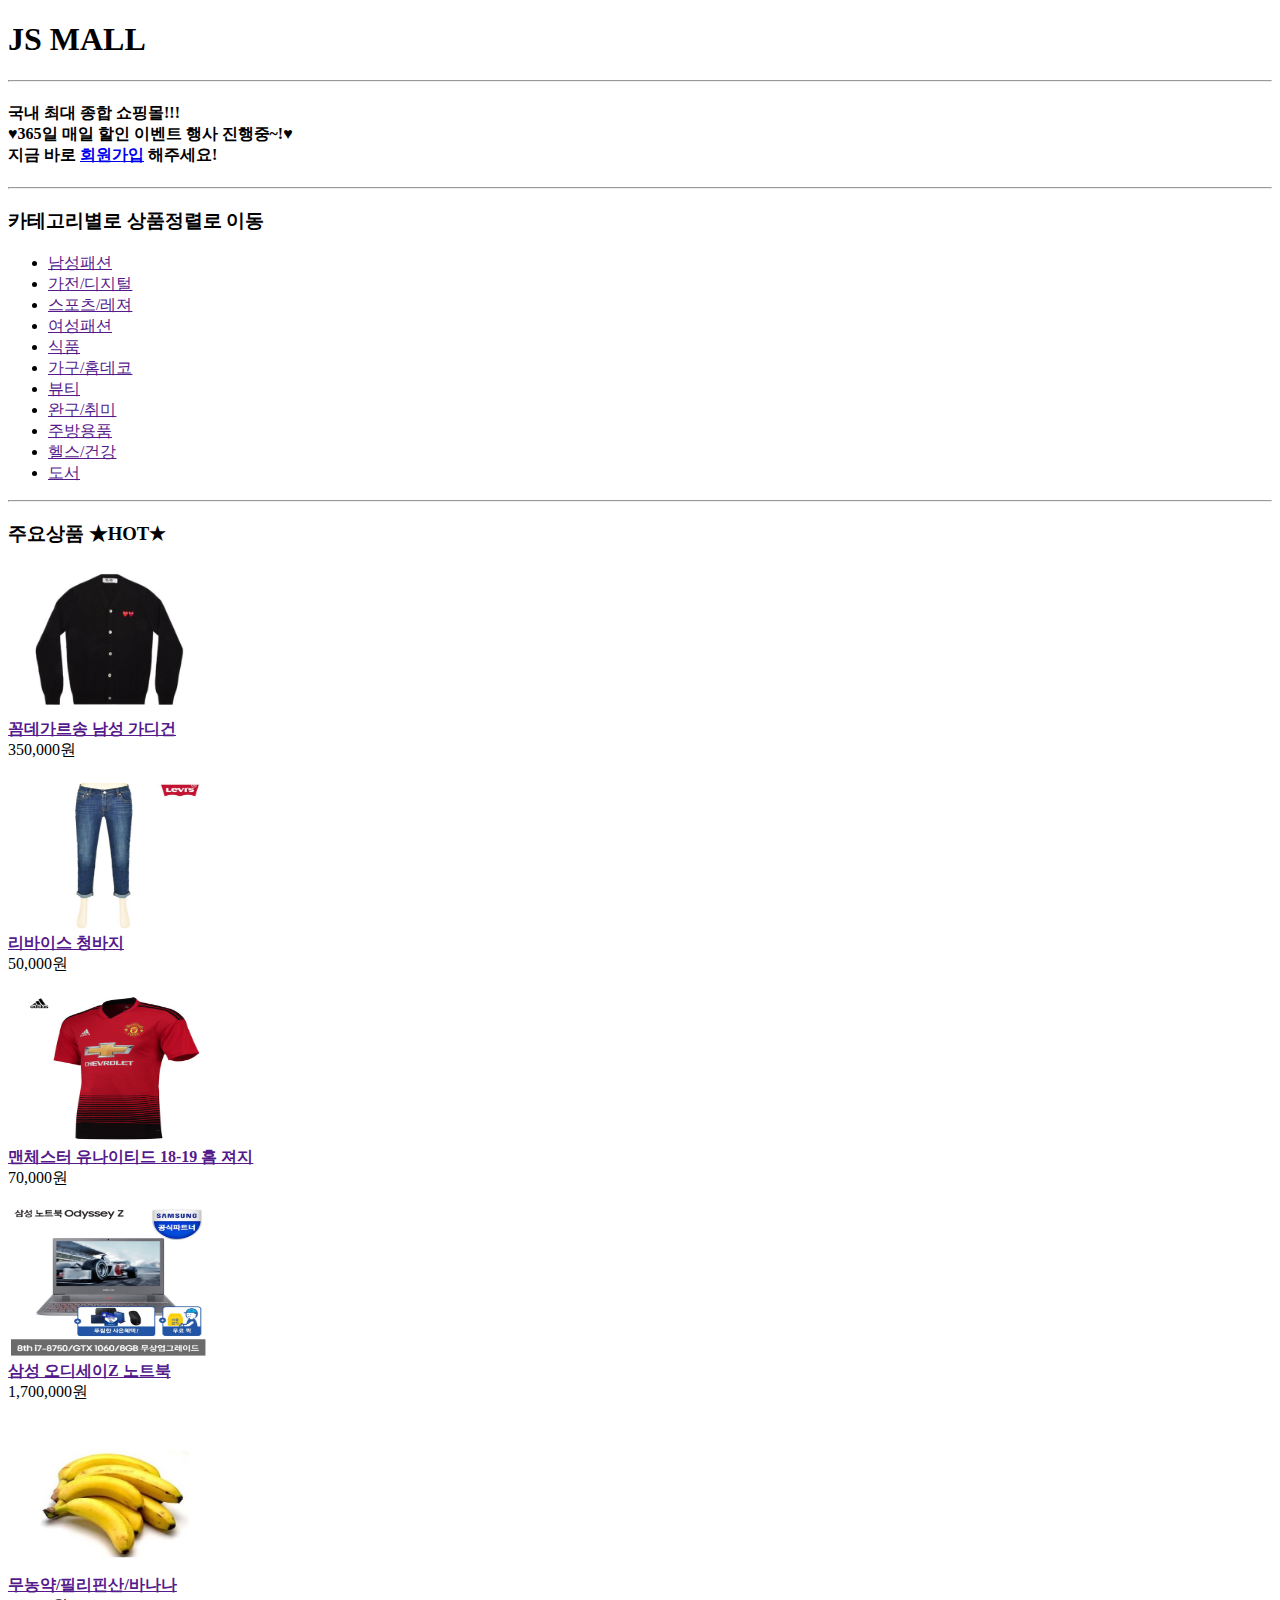
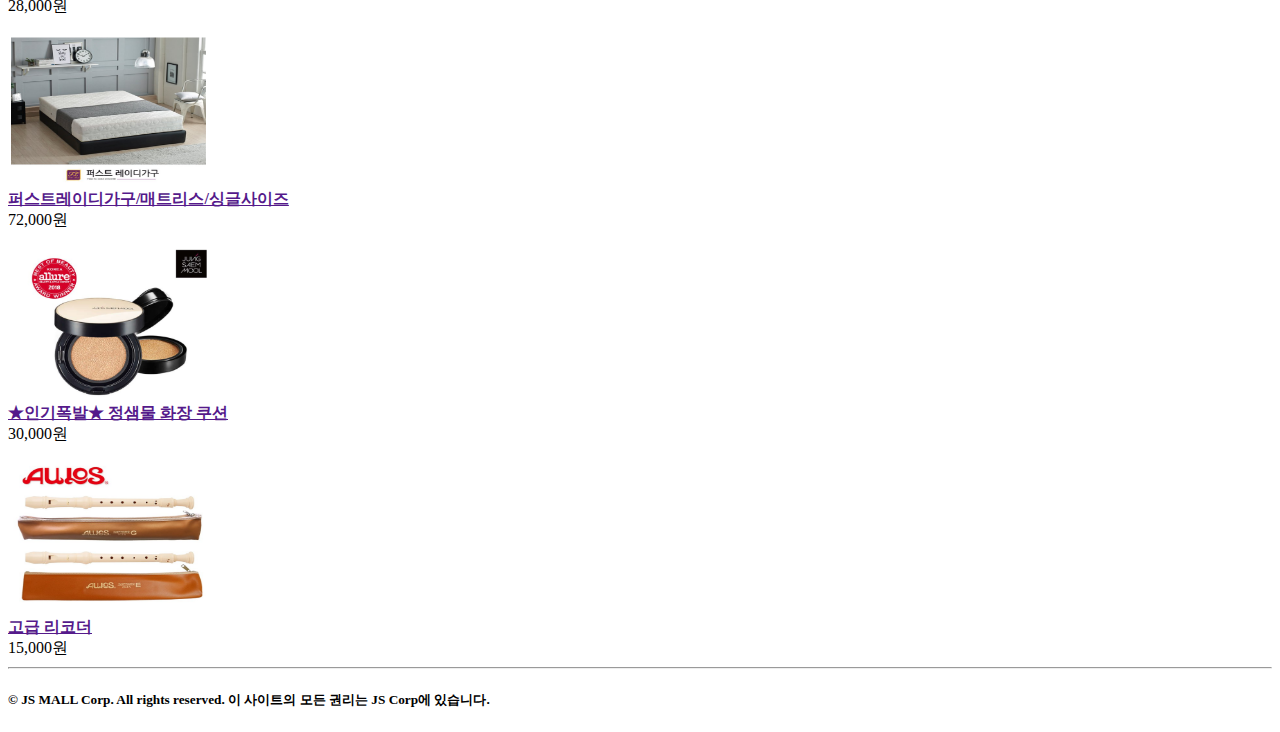
<file: Internet Programming/lab1/index.html>
<!DOCTYPE html>
<html>
    <head>
        <meta charset="utf-8">
        <title>JS MALL에 오신것을 환영합니다!</title>
    </head>
    <body>
        <header>
            <h1>JS MALL</h1><hr>
            <h4>국내 최대 종합 쇼핑몰!!!<br>
                &hearts;365일 매일 할인 이벤트 행사 진행중~!&hearts;<br>
                지금 바로 <a href="join.html">회원가입</a> 해주세요!</h4>
        </header><hr>
        <section id="categories">
            <nav>
                <h3>
                    카테고리별로 상품정렬로 이동
                </h3>
                <ul>
                    <li>
                        <a href>남성패션</a>
                    </li>
                    <li>
                        <a href>가전/디지털</a>
                    </li>
                    <li>
                        <a href>스포츠/레져</a>
                    </li>
                    <li>
                        <a href>여성패션</a>
                    </li>
                    <li>
                        <a href>식품</a>
                    </li>
                    <li>
                        <a href>가구/홈데코</a>
                    </li>
                    <li>
                        <a href>뷰티</a>
                    </li>
                    <li>
                        <a href>완구/취미</a>
                    </li>
                    <li>
                        <a href>주방용품</a>
                    </li>
                    <li>
                        <a href>헬스/건강</a>
                    </li>
                    <li>
                        <a href>도서</a>
                    </li>
                </ul>
            </nav>
        </section><hr>
        <section id="goods">
            <h3>주요상품 ★HOT★</h3>
            <article>
                <img src="꼼데가디건.PNG" width="200" height="150" alt="꼼데가르송 가디건"><br>
                <a href><b>꼼데가르송 남성 가디건</b></a><br> 350,000원
            </article><br>
            <article>
                <img src="리바이스청바지.PNG" width="200" height="150" alt="리바이스 청바지"><br>
                <a href><b>리바이스 청바지</b></a><br> 50,000원
            </article><br>
            <article>
                <img src="맨유져지.PNG" width="200" height="150" alt="맨체스터유나이티드 져지"><br>
                <a href><b>맨체스터 유나이티드 18-19 홈 져지</b></a><br> 70,000원
            </article><br>
            <article>
                <img src="오디세이.PNG" width="200" height="150" alt="삼성 오디세이Z 노트북"><br>
                <a href><b>삼성 오디세이Z 노트북</b></a><br> 1,700,000원
            </article><br>
            <article>
                <img src="바나나.PNG" width="200" height="150" alt="바나나"><br>
                <a href><b>무농약/필리핀산/바나나</b></a><br> 28,000원
            </article><br>
            <article>
                <img src="매트리스.PNG" width="200" height="150" alt="매트리스"><br>
                <a href><b>퍼스트레이디가구/매트리스/싱글사이즈</b></a><br> 72,000원
            </article><br>
            <article>
                <img src="정샘물쿠션.PNG" width="200" height="150" alt="정샘물 화장 쿠션"><br>
                <a href><b>★인기폭발★ 정샘물 화장 쿠션</b></a><br> 30,000원
            </article><br>
            <article>
                <img src="리코더.PNG" width="200" height="150" alt="리코더"><br>
                <a href><b>고급 리코더</b></a><br> 15,000원
            </article>
        </section><hr>
        <footer>
            <h5>&copy; JS MALL Corp. All rights reserved.
                이 사이트의 모든 권리는 JS Corp에 있습니다.</h5>
        </footer>
    </body>
    
</html>
</file>
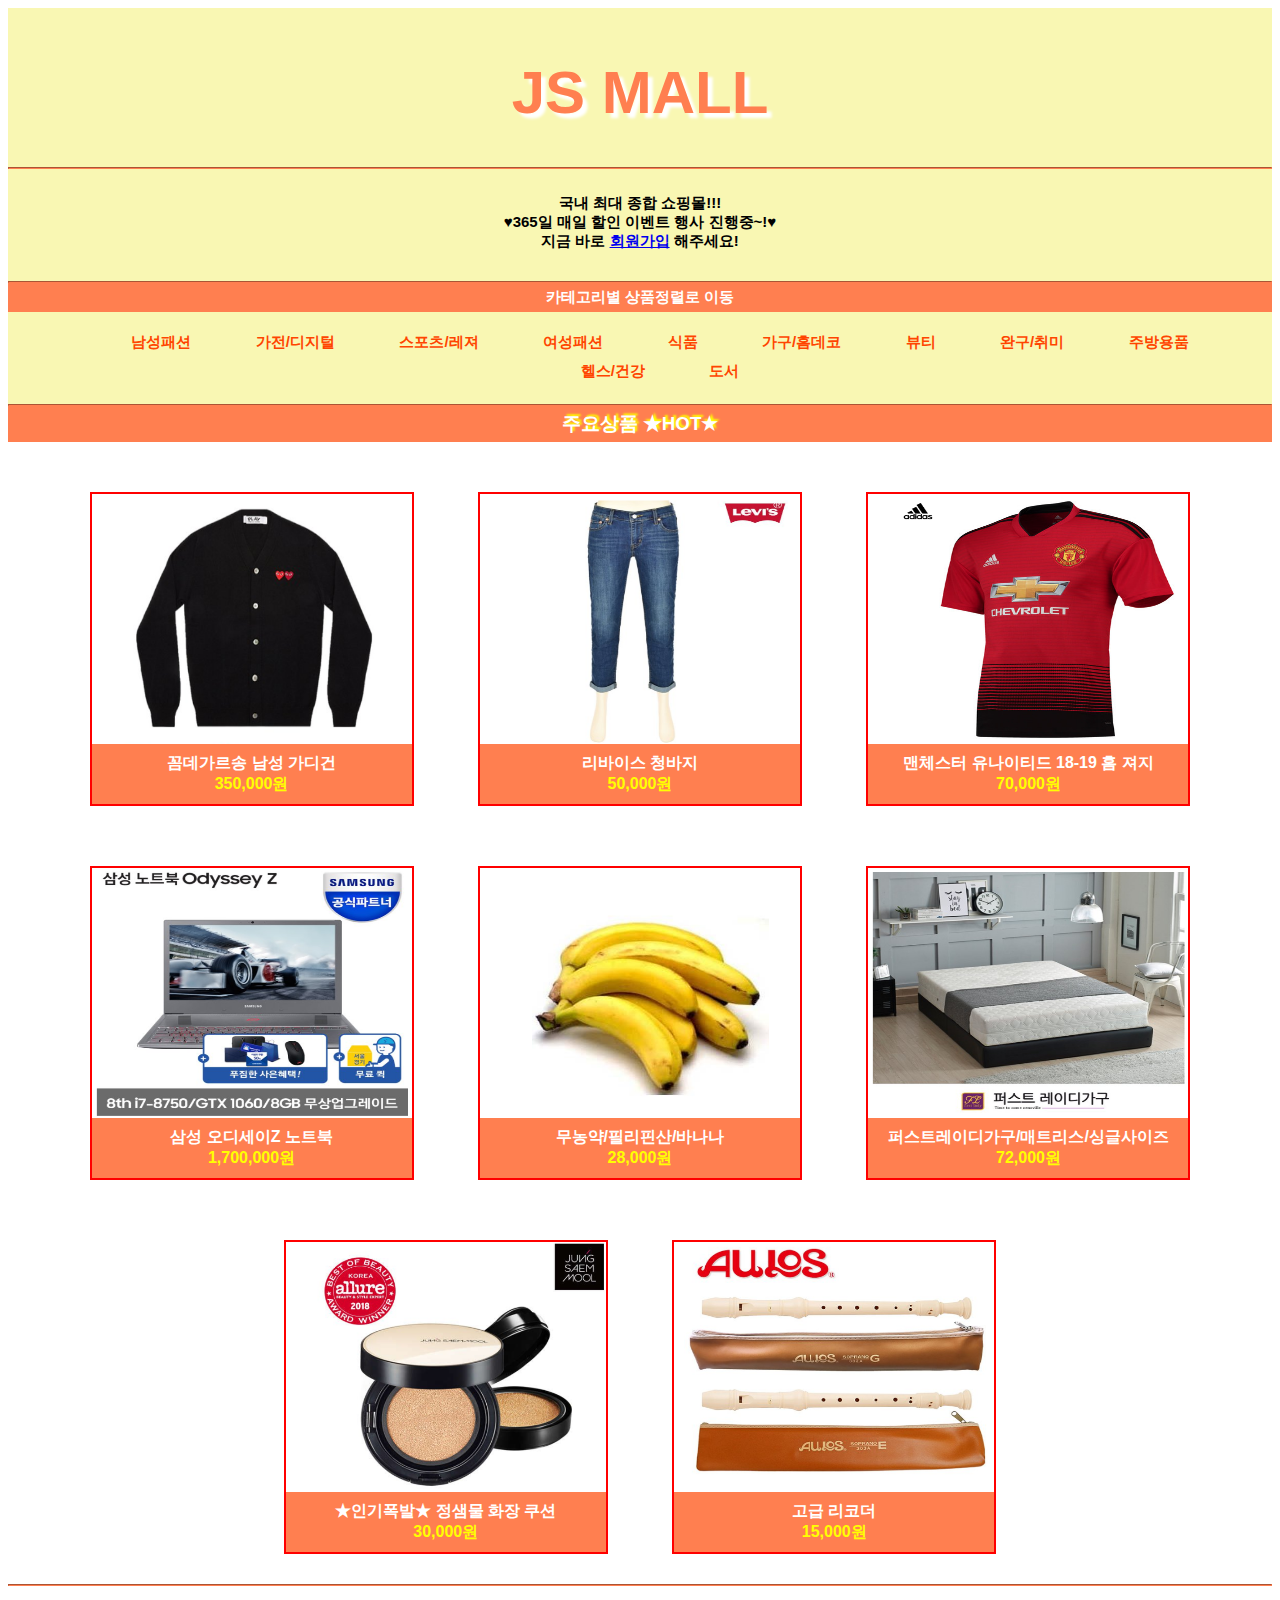
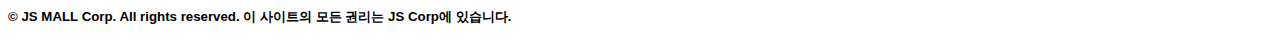
<file: Internet Programming/lab2/index.html>
<!DOCTYPE html>
<html>
    <head>
        <meta charset="utf-8">
        <title>JS MALL에 오신것을 환영합니다!</title>
        <link href="main.css" rel="stylesheet" type="text/css">
    </head>
    <body>
        <header>
            <h1>JS MALL</h1><hr>
            <h4 class="headercontent">국내 최대 종합 쇼핑몰!!!<br>
                &hearts;365일 매일 할인 이벤트 행사 진행중~!&hearts;<br>
                지금 바로 <a href="join.html">회원가입</a> 해주세요!</h4>
        </header><hr>
        <section id="categories" class = "secbackcolor">
            <nav>
                <h3 class="catemenu">
                    카테고리별 상품정렬로 이동
                </h3>
                <ul>
                    <li class="catelist">
                        <a href class="none">남성패션</a>
                    </li>
                    <li class="catelist">
                        <a href class="none">가전/디지털</a>
                    </li>
                    <li class="catelist">
                        <a href class="none">스포츠/레져</a>
                    </li>
                    <li class="catelist">
                        <a href class="none">여성패션</a>
                    </li>
                    <li class="catelist">
                        <a href class="none">식품</a>
                    </li>
                    <li class="catelist">
                        <a href class="none">가구/홈데코</a>
                    </li>
                    <li class="catelist">
                        <a href class="none">뷰티</a>
                    </li>
                    <li class="catelist">
                        <a href class="none">완구/취미</a>
                    </li>
                    <li class="catelist">
                        <a href class="none">주방용품</a>
                    </li>
                    <li class="catelist">
                        <a href class="none">헬스/건강</a>
                    </li>
                    <li class="catelist">
                        <a href class="none">도서</a>
                    </li>
                </ul>
            </nav>
        </section><hr>
        <section id="goods" class="secalign">
            <h3 class = "mainmenuti">주요상품 ★HOT★</h3>
            <article class="articlebox">
                <img src="꼼데가디건.PNG" width="200" height="150" alt="꼼데가르송 가디건" class="wh"><br>
                <a href class="goodsname"><b>꼼데가르송 남성 가디건</b></a><br> 350,000원
            </article>
            <article class="articlebox">
                <img src="리바이스청바지.PNG" width="200" height="150" alt="리바이스 청바지" class="wh"><br>
                <a href class="goodsname"><b>리바이스 청바지</b></a><br> 50,000원
            </article>
            <article class="articlebox">
                <img src="맨유져지.PNG" width="200" height="150" alt="맨체스터유나이티드 져지" class="wh"><br>
                <a href class="goodsname"><b>맨체스터 유나이티드 18-19 홈 져지</b></a><br> 70,000원
            </article>
            <article class="articlebox">
                <img src="오디세이.PNG" width="200" height="150" alt="삼성 오디세이Z 노트북" class="wh"><br>
                <a href class="goodsname"><b>삼성 오디세이Z 노트북</b></a><br> 1,700,000원
            </article>
            <article class="articlebox">
                <img src="바나나.PNG" width="200" height="150" alt="바나나" class="wh"><br>
                <a href class="goodsname"><b>무농약/필리핀산/바나나</b></a><br> 28,000원
            </article>
            <article class="articlebox">
                <img src="매트리스.PNG" width="200" height="150" alt="매트리스" class="wh"><br>
                <a href class="goodsname"><b>퍼스트레이디가구/매트리스/싱글사이즈</b></a><br> 72,000원
            </article>
            <article class="articlebox">
                <img src="정샘물쿠션.PNG" width="200" height="150" alt="정샘물 화장 쿠션" class="wh"><br>
                <a href class="goodsname"><b>★인기폭발★ 정샘물 화장 쿠션</b></a><br> 30,000원
            </article>
            <article class="articlebox">
                <img src="리코더.PNG" width="200" height="150" alt="리코더" class="wh"><br>
                <a href class="goodsname"><b>고급 리코더</b></a><br> 15,000원
            </article>
        </section><hr>
        <footer>
            <h5>&copy; JS MALL Corp. All rights reserved.
                이 사이트의 모든 권리는 JS Corp에 있습니다.</h5>
        </footer>
    </body>
    
</html>
</file>
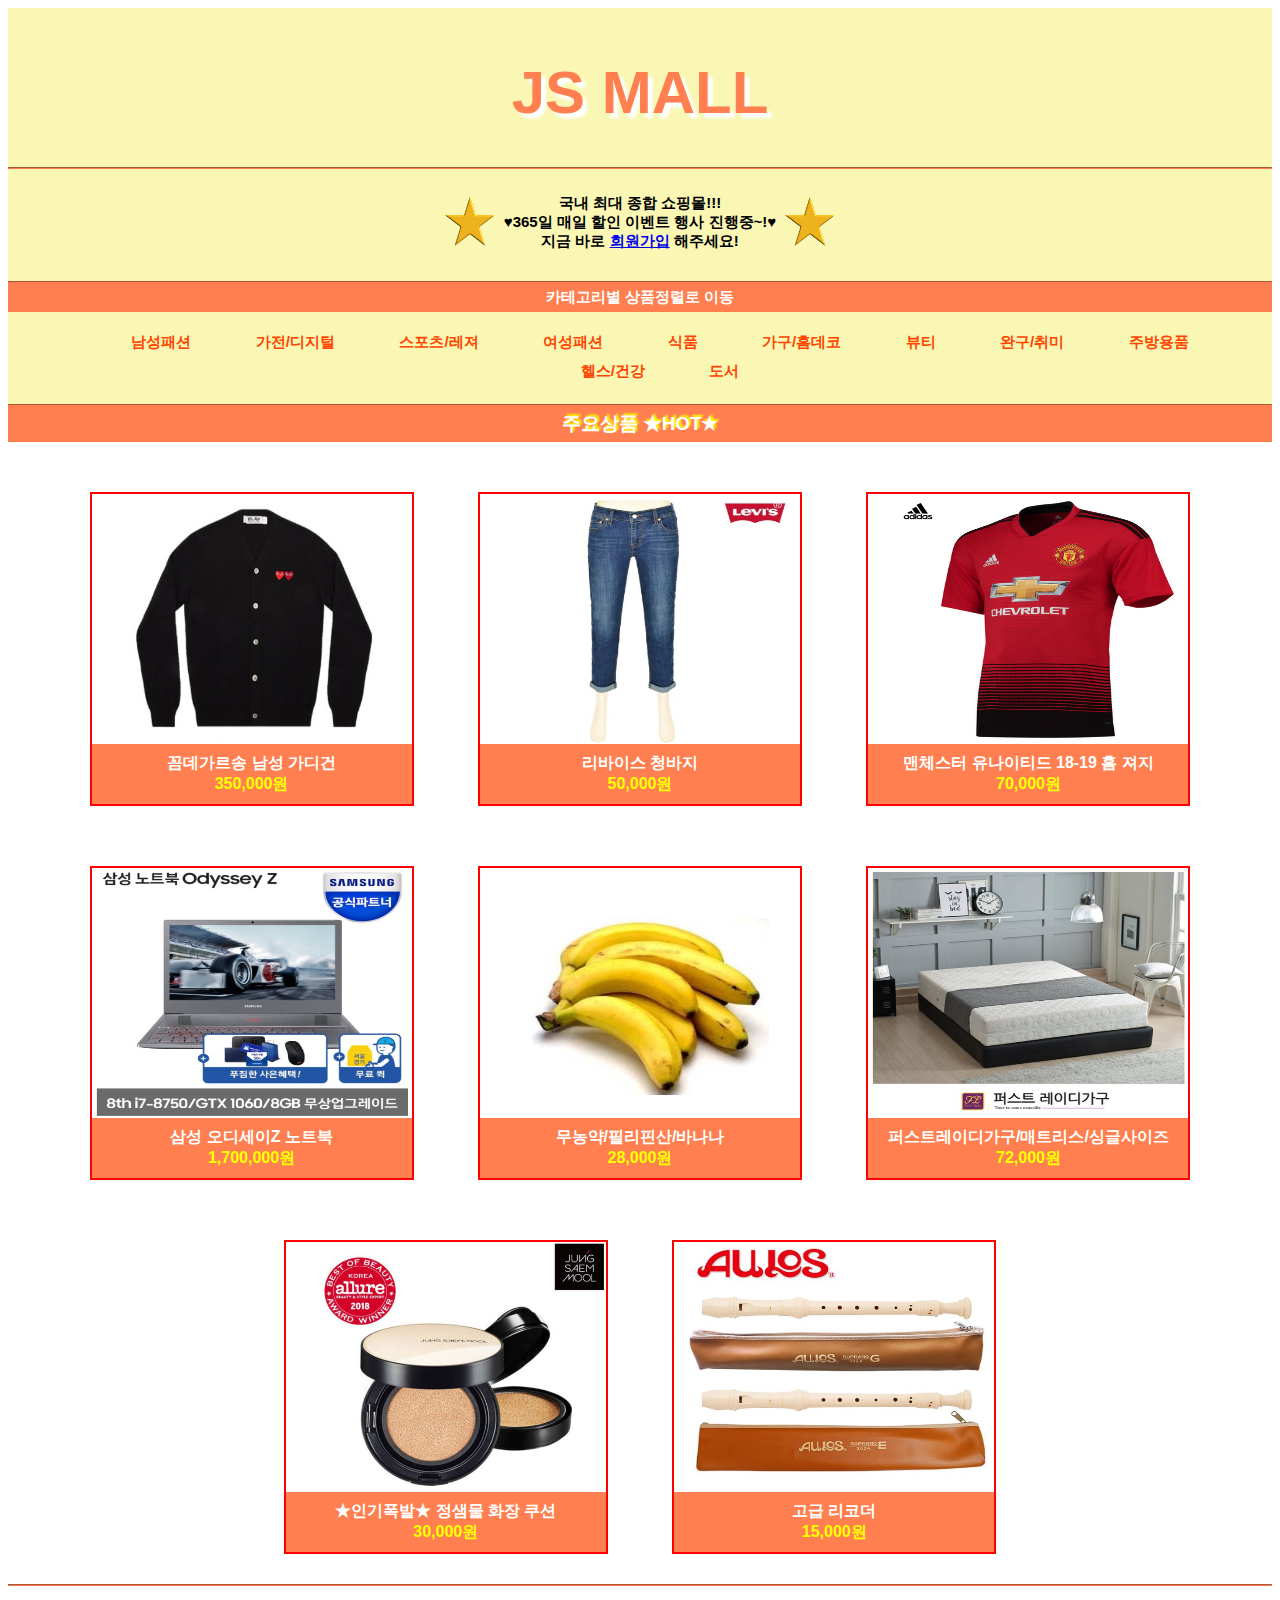
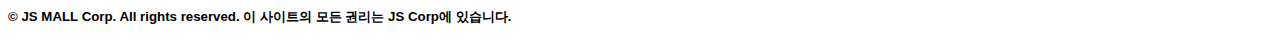
<file: Internet Programming/lab3/index.html>
<!DOCTYPE html>
<html>
    <head>
        <meta charset="utf-8">
        <title>JS MALL에 오신것을 환영합니다!</title>
        <link href="main.css" rel="stylesheet" type="text/css">
    </head>
    <body>
        <header>
            <h1>JS MALL</h1><hr>
            <img class="imginfo1" src="GoldStar.png" width=50 height=50 alt="별">
            <div class = "centermenu">
                <h4 class="headercontent">국내 최대 종합 쇼핑몰!!!<br>
                &hearts;365일 매일 할인 이벤트 행사 진행중~!&hearts;<br>
                지금 바로 <a href="join.html">회원가입</a> 해주세요!</h4>
            </div>
            <img class="imginfo2" src="GoldStar.png" width=50 height=50 alt="별">
        </header><hr>
        <section id="categories" class = "secbackcolor">
            <nav>
                <h3 class="catemenu">
                    카테고리별 상품정렬로 이동
                </h3>
                <ul>
                    <li class="catelist">
                        <a href class="none">남성패션</a>
                    </li>
                    <li class="catelist">
                        <a href class="none">가전/디지털</a>
                    </li>
                    <li class="catelist">
                        <a href class="none">스포츠/레져</a>
                    </li>
                    <li class="catelist">
                        <a href class="none">여성패션</a>
                    </li>
                    <li class="catelist">
                        <a href class="none">식품</a>
                    </li>
                    <li class="catelist">
                        <a href class="none">가구/홈데코</a>
                    </li>
                    <li class="catelist">
                        <a href class="none">뷰티</a>
                    </li>
                    <li class="catelist">
                        <a href class="none">완구/취미</a>
                    </li>
                    <li class="catelist">
                        <a href class="none">주방용품</a>
                    </li>
                    <li class="catelist">
                        <a href class="none">헬스/건강</a>
                    </li>
                    <li class="catelist">
                        <a href class="none">도서</a>
                    </li>
                </ul>
            </nav>
        </section><hr>
        <section id="goods" class="secalign">
            <h3 class = "mainmenuti">주요상품 ★HOT★</h3>
            <article class="articlebox">
                <img src="꼼데가디건.PNG" width="200" height="150" alt="꼼데가르송 가디건" class="wh"><br>
                <a href class="goodsname"><b>꼼데가르송 남성 가디건</b></a><br> 350,000원
            </article>
            <article class="articlebox">
                <img src="리바이스청바지.PNG" width="200" height="150" alt="리바이스 청바지" class="wh"><br>
                <a href class="goodsname"><b>리바이스 청바지</b></a><br> 50,000원
            </article>
            <article class="articlebox">
                <img src="맨유져지.PNG" width="200" height="150" alt="맨체스터유나이티드 져지" class="wh"><br>
                <a href class="goodsname"><b>맨체스터 유나이티드 18-19 홈 져지</b></a><br> 70,000원
            </article>
            <article class="articlebox">
                <img src="오디세이.PNG" width="200" height="150" alt="삼성 오디세이Z 노트북" class="wh"><br>
                <a href class="goodsname"><b>삼성 오디세이Z 노트북</b></a><br> 1,700,000원
            </article>
            <article class="articlebox">
                <img src="바나나.PNG" width="200" height="150" alt="바나나" class="wh"><br>
                <a href class="goodsname"><b>무농약/필리핀산/바나나</b></a><br> 28,000원
            </article>
            <article class="articlebox">
                <img src="매트리스.PNG" width="200" height="150" alt="매트리스" class="wh"><br>
                <a href class="goodsname"><b>퍼스트레이디가구/매트리스/싱글사이즈</b></a><br> 72,000원
            </article>
            <article class="articlebox">
                <img src="정샘물쿠션.PNG" width="200" height="150" alt="정샘물 화장 쿠션" class="wh"><br>
                <a href class="goodsname"><b>★인기폭발★ 정샘물 화장 쿠션</b></a><br> 30,000원
            </article>
            <article class="articlebox">
                <img src="리코더.PNG" width="200" height="150" alt="리코더" class="wh"><br>
                <a href class="goodsname"><b>고급 리코더</b></a><br> 15,000원
            </article>
        </section><hr>
        <footer>
            <h5>&copy; JS MALL Corp. All rights reserved.
                이 사이트의 모든 권리는 JS Corp에 있습니다.</h5>
        </footer>
    </body>
    
</html>
</file>
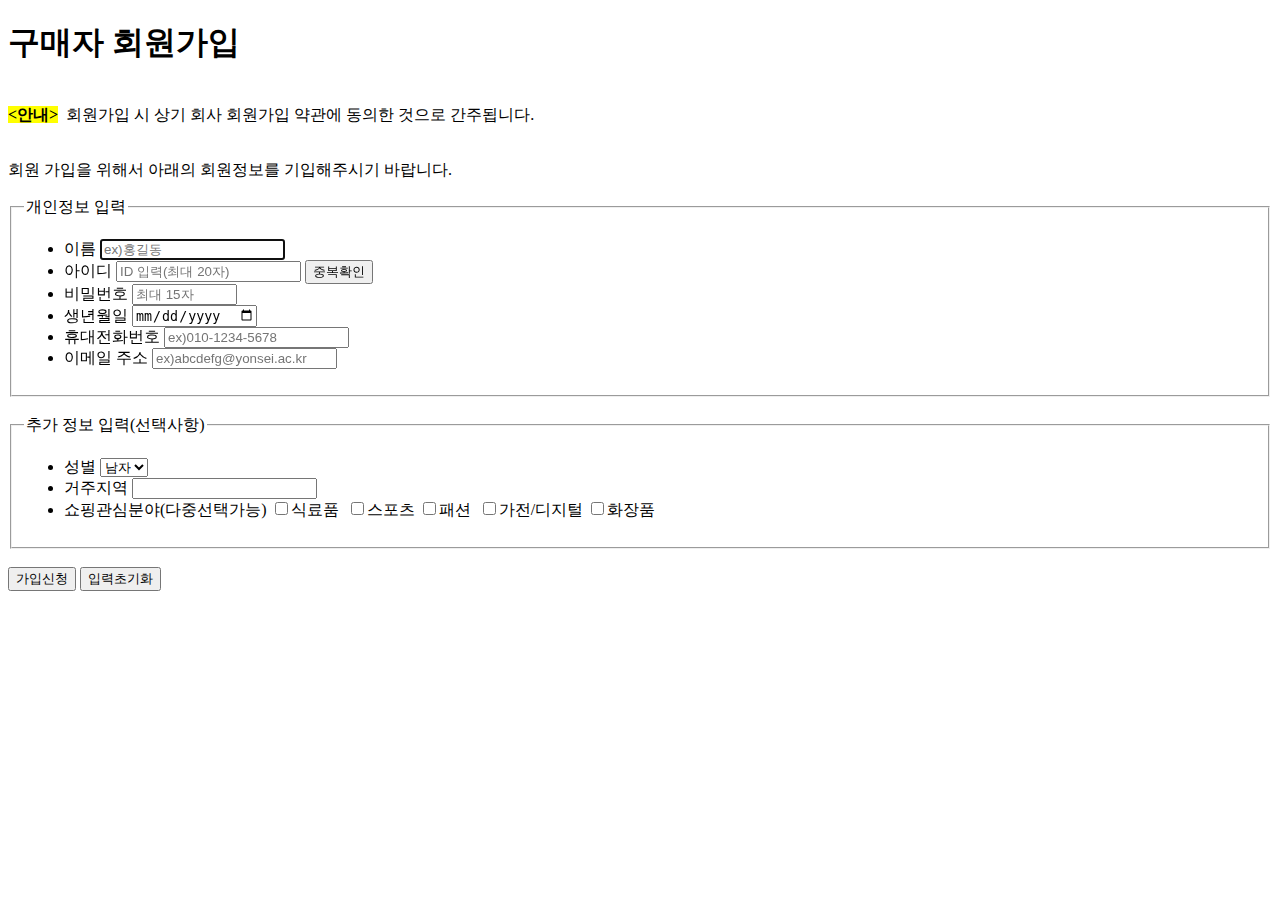
<file: Internet Programming/lab1/join.html>
<!DOCTYPE html>
<html>
    <head>
        <meta charset="utf-8">
        <title>Join</title>
    </head>
    <body>
        <h1>구매자 회원가입</h1>
        <p>
            <br><span><mark><strong>&lt;안내&gt;</strong></mark></span>
            &nbsp;회원가입 시 상기 회사 회원가입 약관에 동의한 것으로 간주됩니다.
        </p>
        <p><br>회원 가입을 위해서 아래의 회원정보를 기입해주시기 바랍니다.</p>
        <form method="post" name="join_inform">
            <fieldset>
                <legend>개인정보 입력</legend>
                <ul>
                    <li>
                        <label>이름&nbsp;<input type="text" id="name"
                            placeholder="ex)홍길동" autofocus required></label>
                    </li>
                    <li>
                        <label>아이디&nbsp;<input type="text" id="id"
                            placeholder="ID 입력(최대 20자)" size="20" maxlength="20" required>
                        </label><input type="button" value="중복확인">
                    </li>
                    <li>
                        <label>비밀번호&nbsp;<input type="password" id="pw"
                            placeholder="최대 15자" size="10" maxlength="15" required></label>
                    </li>
                    <li>
                        <label>생년월일&nbsp;<input type="date" id="birth" required></label>
                    </li>
                    <li>
                        <label>휴대전화번호&nbsp;<input type="tel" id="phone"
                            placeholder="ex)010-1234-5678" pattern="\d{3}-\d{4}-\d{4}" required></label>
                    </li>
                    <li>
                        <label>이메일 주소&nbsp;<input type="email" id="mail"
                            placeholder="ex)abcdefg@yonsei.ac.kr" required autocomplete="on"></label>
                    </li>
                </ul>
            </fieldset><br>
            <fieldset>
                <legend>추가 정보 입력(선택사항)</legend>
                <ul>
                    <li>
                        <label>성별&nbsp;</label><select name="gender">
                            <option value="man">남자</option>
                            <option value="woman">여자</option>
                        </select>
                    </li>
                    <li>
                        <label>거주지역&nbsp;<input type="text" id="place" autocomplete="on"></label>
                    </li>
                    <li>
                        <label>쇼핑관심분야(다중선택가능)&nbsp;<input type="checkbox" value="식료품">식료품&nbsp;</label>
                            <label><input type="checkbox" value="스포츠">스포츠&nbsp;</label><label><input type="checkbox" value="패션">패션&nbsp;</label>
                            <label><input type="checkbox" value="가전/디지털">가전/디지털&nbsp;</label><label><input type="checkbox" value="화장품">화장품&nbsp;</label>
                    </li>
                </ul>
            </fieldset>
            <br>
            <input type="submit" value="가입신청">
            <input type="reset" value="입력초기화">
        </form>
    </body>
</html>
</file>
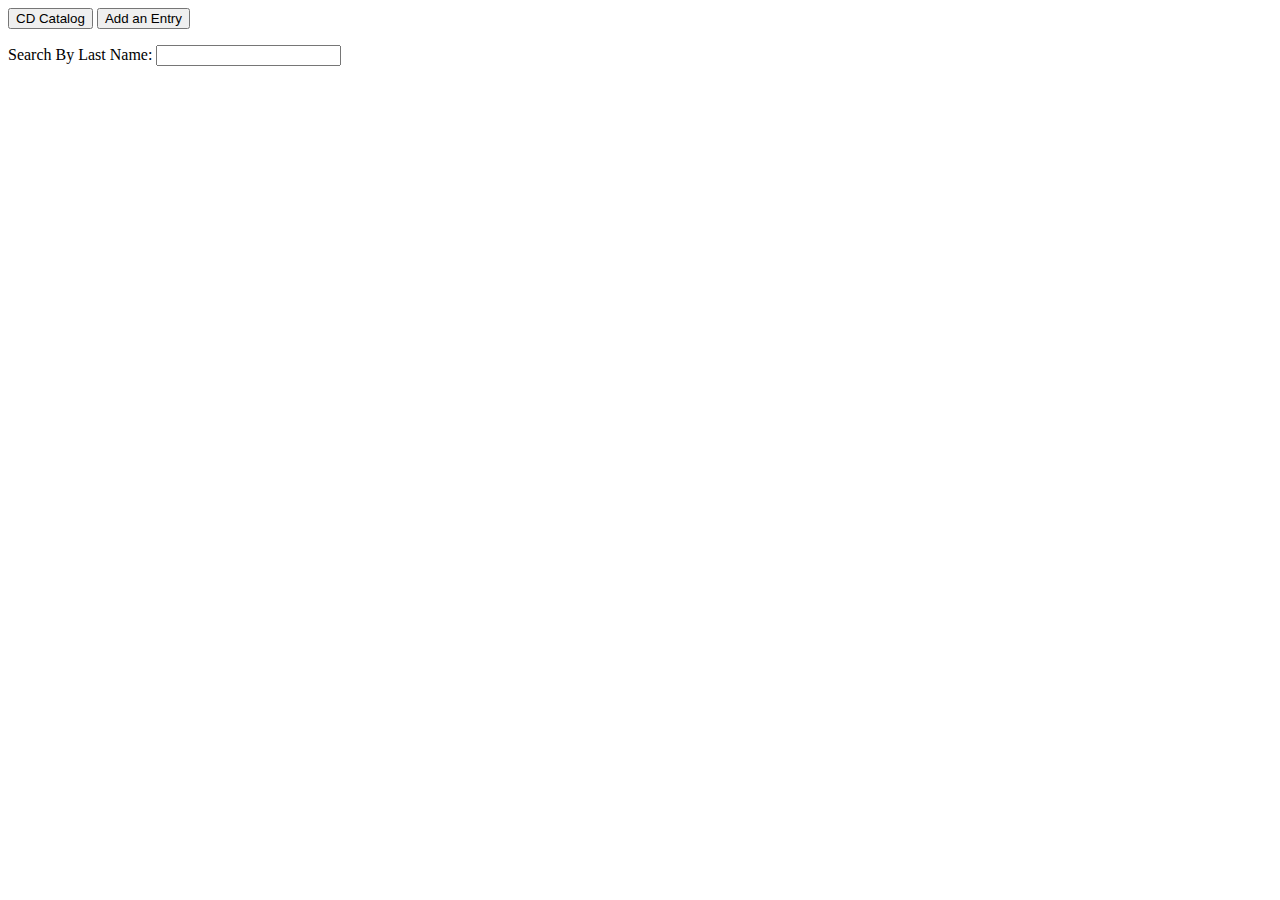
<file: Internet Programming/lab8/labend.html>
<!DOCTYPE html>
<html>
<head>
	<meta charset = "utf-8">
	<title>Address Book</title>
	<script src = "AddressBook.js"></script>
</head>
<body>
<div>
<input id = "CDCatalogButton" type = "button" value = "CD Catalog">
<input id = "addEntryButton" type = "button" value = "Add an Entry">
</div>
<div id = "CDCatalogBook">
	<p>Search By Last Name: <input id = "searchInput"></p>
	<div id = "Names"></div>
</div>
<div id = "addEntry" style = "display:none">
<p><label>Title:</label><input type="text" id="title"></p>
<p><label>Artist:</label><input type="text" id="artist"><span id = "validateName"></span></p>
<p><label>Country:</label><input type="text" id="country"></p>
<p><label>Company:</label><input type="text" id="company"></p>
<p><label>Price:</label><input type="text" id="price"></p>
<p><label>Year:</label><input type="text" id="year"></p>
<p><input type="submit" value="Submit" id="submitButton"></p>
<div id="success" class="validator"></div>
</div>

</body>
</html>
</file>
<file: Internet Programming/lab2/main.css>
@media screen and (min-width:801px)
{
    header  {   
        font-family: Arial, sans-serif;
        background-color : #f9f7b3;
        text-align: center;
        font-size: 30px;
        color: coral;
        text-shadow: 5px 5px 3px white;
        margin : 5px 0px 0px 0px;
        padding-top : 10px;
        padding-bottom : 10px;
    }
    .headercontent{
        padding-top : 5px;
        font-size: 15px;
        color:black;
        text-shadow: none;
    }
    hr{
        border-color : coral;
        margin : 0px;
    }
    body{
        font-family: Arial, Helvetica, sans-serif;
    }
    .catemenu{
        background-color : coral;
        color : white;
        text-align : center;
        margin : 0px;
        font-size : 15px;
        padding : 5px;
    }
    .catelist{
        display : inline-block;
        padding : 5px;
        font-size : 15px;
        font-weight : bold;
        margin : 0px;
        padding-left : 30px;
        padding-right : 30px;
        font-family : Arial, Helvetica, sans-serif;
    }
    a.none{
        color : orangered;
        text-decoration : none;
    }
    .secbackcolor{
        background-color : #f9f7b3;
        margin : 0px;
        padding-bottom : 2px;
        text-align: center;
    }
    .mainmenuti{
        text-align : center;
        background-color : coral;
        margin : 0px;
        padding : 5px;
        color : white;
        margin-bottom : 20px;
        text-shadow : 2px -2px 2px yellow;
    }
    .articlebox {
        display: inline-block;
        margin: 30px;
        padding-top: 0px;
        padding-left : 0px;
        border: 2px solid red;
        width:320px;
        height:310px;
        position: relative;
        background-color : coral;
        color : yellow;
        font-weight : bold;
    }
    .secalign{
        text-align : center;
    }
    img.wh{
        width : 320px;
        height : 250px;
        margin-bottom : 5px;
    }
    a.goodsname{
        background-color : coral;
        color : white;
        text-decoration: none;
    }
}

@media screen and (min-width:481px) and (max-width:800px)
{
    header  {   
        font-family: Arial, sans-serif;
        background-color : #f9f7b3;
        text-align: center;
        font-size: 25px;
        color: coral;
        text-shadow: 5px 5px 3px white;
        margin : 5px 0px 0px 0px;
        padding-top : 7px;
        padding-bottom : 7px;
    }
    .headercontent{
        padding-top : 5px;
        font-size: 12px;
        color:black;
        text-shadow: none;
    }
    hr{
        border-color : coral;
        margin : 0px;
    }
    body{
        font-family: Arial, Helvetica, sans-serif;
    }
    .catemenu{
        background-color : coral;
        color : white;
        text-align : center;
        margin : 0px;
        font-size : 15px;
        padding : 5px;
    }
    .catelist{
        display : inline-block;
        padding : 3px;
        font-size : 15px;
        font-weight : bold;
        margin : 0px;
        padding-left : 30px;
        padding-right : 40px;
        font-family : Arial, Helvetica, sans-serif;
    }
    a.none{
        color : orangered;
        text-decoration : none;
    }
    .secbackcolor{
        background-color : #f9f7b3;
        margin : 0px;
        text-align: center;
    }
    .mainmenuti{
        text-align : center;
        background-color : coral;
        margin : 0px;
        padding : 5px;
        color : white;
        margin-bottom : 10px;
        text-shadow : 2px -2px 2px yellow;
        font-size: 15px;
    }
    .articlebox {
        display: inline-block;
        margin: 15px;
        padding-top: 0px;
        padding-left : 0px;
        border: 1.5px solid red;
        width:280px;
        height:280px;
        position: relative;
        background-color : coral;
        color : yellow;
        font-weight : bold;
    }
    .secalign{
        text-align : center;
    }
    img.wh{
        width : 280px;
        height : 220px;
        margin-bottom : 5px;
    }
    a.goodsname{
        background-color : coral;
        color : white;
        text-decoration: none;
    }
}

@media screen and (max-width:480px)
{
    header  {   
        font-family: Arial, sans-serif;
        background-color : #f9f7b3;
        text-align: center;
        font-size: 20px;
        color: coral;
        text-shadow: 5px 5px 3px white;
        margin : 5px 0px 0px 0px;
        padding-top : 3px;
        padding-bottom : 3px;
    }
    .headercontent{
        padding-top : 5px;
        font-size: 12px;
        color:black;
        text-shadow: none;
    }
    hr{
        border-color : coral;
        margin : 0px;
    }
    body{
        font-family: Arial, Helvetica, sans-serif;
    }
    .catemenu{
        background-color : coral;
        color : white;
        text-align : center;
        margin : 0px;
        font-size : 15px;
        padding : 5px;
    }
    .catelist{
        display : inline-block;
        padding : 3px;
        font-size : 15px;
        font-weight : bold;
        margin : 0px;
        padding-left : 15px;
        padding-right : 15px;
        font-family : Arial, Helvetica, sans-serif;
    }
    a.none{
        color : orangered;
        text-decoration : none;
    }
    .secbackcolor{
        background-color : #f9f7b3;
        margin : 0px;
        padding-bottom : 2px;
        text-align: center;
    }
    .mainmenuti{
        text-align : center;
        background-color : coral;
        margin : 0px;
        padding : 5px;
        color : white;
        margin-bottom : 10px;
        text-shadow : 2px -2px 2px yellow;
        font-size: 15px;
    }
    .articlebox {
        display: inline-block;
        margin: 8px;
        padding-top: 0px;
        padding-left : 0px;
        border: 1.5px solid red;
        width:200px;
        height:200px;
        position: relative;
        background-color : coral;
        color : yellow;
        font-weight : bold;
        font-size : 12px;
    }
    .secalign{
        text-align : center;
    }
    img.wh{
        width : 200px;
        height : 150px;
        margin-bottom : 5px;
    }
    a.goodsname{
        background-color : coral;
        color : white;
        text-decoration: none;
    }
}

@media print
{
    header, footer {
        display: none;
    }
    hr{
        border-color : coral;
        margin : 0px;
    }
    body{
        font-family: Arial, Helvetica, sans-serif;
    }
    .catemenu{
        background-color : coral;
        color : white;
        text-align : center;
        margin : 0px;
        font-size : 15px;
        padding : 5px;
    }
    .catelist{
        display : inline-block;
        padding : 5px;
        font-size : 15px;
        font-weight : bold;
        margin : 0px;
        padding-left : 30px;
        padding-right : 30px;
        font-family : Arial, Helvetica, sans-serif;
    }
    a.none{
        color : orangered;
        text-decoration : none;
    }
    .secbackcolor{
        background-color : #f9f7b3;
        margin : 0px;
        padding-bottom : 2px;
        text-align: center;
    }
    .mainmenuti{
        text-align : center;
        background-color : coral;
        margin : 0px;
        padding : 5px;
        color : white;
        margin-bottom : 20px;
        text-shadow : 2px -2px 2px yellow;
    }
    .articlebox {
        display: inline-block;
        margin: 30px;
        padding-top: 0px;
        padding-left : 0px;
        border: 2px solid red;
        width:280px;
        height:310px;
        position: relative;
        background-color : coral;
        color : yellow;
        font-weight : bold;
        font-size : 15px;
    }
    .secalign{
        text-align : center;
    }
    img.wh{
        width : 280px;
        height : 250px;
        margin-bottom : 5px;
    }
    a.goodsname{
        background-color : coral;
        color : white;
        text-decoration: none;
    }
}
</file>
<file: Internet Programming/lab3/main.css>
@media screen and (min-width:801px)
{
    header  {   
        font-family: Arial, sans-serif;
        background-color : #f9f7b3;
        text-align: center;
        font-size: 30px;
        color: coral;
        text-shadow: 5px 5px 3px white;
        margin : 5px 0px 0px 0px;
        padding-top : 10px;
        padding-bottom : 10px;
    }
    .headercontent{
        padding-top : 5px;
        font-size: 15px;
        color:black;
        text-shadow: none;
    }
    hr{
        border-color : coral;
        margin : 0px;
    }
    body{
        font-family: Arial, Helvetica, sans-serif;
    }
    @keyframes rotate1 {
        0% { transform: perspective(120px) rotateY(0deg); }
        50% { transform: perspective(120px) rotateY(-180deg); }
        100% { transform: perspective(120px) rotateY(-360deg); }
    }
    @keyframes rotate2 {
        0% { transform: perspective(120px) rotateY(0deg); }
        50% { transform: perspective(120px) rotateY(180deg); }
        100% { transform: perspective(120px) rotateY(360deg); }
    }
    .centermenu{
        display: inline-block;
    }
    .imginfo1{
        right : -300px;
        top : 0px;
        display: inline-block;
        animation: rotate1 1.5s infinite;
    }
    .imginfo2{
        left : -300px;
        top : 0px;
        padding-top : 10px;
        display: inline-block;
        animation: rotate2 1.5s infinite;
    }
    .catemenu{
        background-color : coral;
        color : white;
        text-align : center;
        margin : 0px;
        font-size : 15px;
        padding : 5px;
    }
    .catelist{
        display : inline-block;
        padding : 5px;
        font-size : 15px;
        font-weight : bold;
        margin : 0px;
        padding-left : 30px;
        padding-right : 30px;
        font-family : Arial, Helvetica, sans-serif;
    }
    a.none{
        color : orangered;
        text-decoration : none;
    }
    .secbackcolor{
        background-color : #f9f7b3;
        margin : 0px;
        padding-bottom : 2px;
        text-align: center;
    }
    .mainmenuti{
        text-align : center;
        background-color : coral;
        margin : 0px;
        padding : 5px;
        color : white;
        margin-bottom : 20px;
        text-shadow : 2px -2px 2px yellow;
    }
    .articlebox {
        display: inline-block;
        margin: 30px;
        padding-top: 0px;
        padding-left : 0px;
        border: 2px solid red;
        width:320px;
        height:310px;
        position: relative;
        background-color : coral;
        color : yellow;
        font-weight : bold;
        transition-duration : 2s;
    }
    .articlebox:hover{
        transform:scale(1.2);
    }

    .secalign{
        text-align : center;
    }
    img.wh{
        width : 320px;
        height : 250px;
        margin-bottom : 5px;
    }
    a.goodsname{
        background-color : coral;
        color : white;
        text-decoration: none;
    }
}

@media screen and (min-width:481px) and (max-width:800px)
{
    header  {   
        font-family: Arial, sans-serif;
        background-color : #f9f7b3;
        text-align: center;
        font-size: 25px;
        color: coral;
        text-shadow: 5px 5px 3px white;
        margin : 5px 0px 0px 0px;
        padding-top : 7px;
        padding-bottom : 7px;
    }
    .headercontent{
        padding-top : 5px;
        font-size: 12px;
        color:black;
        text-shadow: none;
    }
    hr{
        border-color : coral;
        margin : 0px;
    }
    body{
        font-family: Arial, Helvetica, sans-serif;
    }
    .catemenu{
        background-color : coral;
        color : white;
        text-align : center;
        margin : 0px;
        font-size : 15px;
        padding : 5px;
    }
    .catelist{
        display : inline-block;
        padding : 3px;
        font-size : 15px;
        font-weight : bold;
        margin : 0px;
        padding-left : 30px;
        padding-right : 40px;
        font-family : Arial, Helvetica, sans-serif;
    }
    a.none{
        color : orangered;
        text-decoration : none;
    }
    .secbackcolor{
        background-color : #f9f7b3;
        margin : 0px;
        text-align: center;
    }
    .mainmenuti{
        text-align : center;
        background-color : coral;
        margin : 0px;
        padding : 5px;
        color : white;
        margin-bottom : 10px;
        text-shadow : 2px -2px 2px yellow;
        font-size: 15px;
    }
    .articlebox {
        display: inline-block;
        margin: 15px;
        padding-top: 0px;
        padding-left : 0px;
        border: 1.5px solid red;
        width:280px;
        height:280px;
        position: relative;
        background-color : coral;
        color : yellow;
        font-weight : bold;
        transition-duration : 2s;
    }
    .articlebox:hover{
        transform:scale(1.2);
    }
    .secalign{
        text-align : center;
    }
    img.wh{
        width : 280px;
        height : 220px;
        margin-bottom : 5px;
    }
    a.goodsname{
        background-color : coral;
        color : white;
        text-decoration: none;
    }
}

@media screen and (max-width:480px)
{
    header  {   
        font-family: Arial, sans-serif;
        background-color : #f9f7b3;
        text-align: center;
        font-size: 20px;
        color: coral;
        text-shadow: 5px 5px 3px white;
        margin : 5px 0px 0px 0px;
        padding-top : 3px;
        padding-bottom : 3px;
    }
    .headercontent{
        padding-top : 5px;
        font-size: 12px;
        color:black;
        text-shadow: none;
    }
    hr{
        border-color : coral;
        margin : 0px;
    }
    body{
        font-family: Arial, Helvetica, sans-serif;
    }
    .catemenu{
        background-color : coral;
        color : white;
        text-align : center;
        margin : 0px;
        font-size : 15px;
        padding : 5px;
    }
    .catelist{
        display : inline-block;
        padding : 3px;
        font-size : 15px;
        font-weight : bold;
        margin : 0px;
        padding-left : 15px;
        padding-right : 15px;
        font-family : Arial, Helvetica, sans-serif;
    }
    a.none{
        color : orangered;
        text-decoration : none;
    }
    .secbackcolor{
        background-color : #f9f7b3;
        margin : 0px;
        padding-bottom : 2px;
        text-align: center;
    }
    .mainmenuti{
        text-align : center;
        background-color : coral;
        margin : 0px;
        padding : 5px;
        color : white;
        margin-bottom : 10px;
        text-shadow : 2px -2px 2px yellow;
        font-size: 15px;
    }
    .articlebox {
        display: inline-block;
        margin: 8px;
        padding-top: 0px;
        padding-left : 0px;
        border: 1.5px solid red;
        width:200px;
        height:200px;
        position: relative;
        background-color : coral;
        color : yellow;
        font-weight : bold;
        transition-duration : 2s;
    }
    .articlebox:hover{
        transform:scale(1.2);
    }
    .secalign{
        text-align : center;
    }
    img.wh{
        width : 200px;
        height : 150px;
        margin-bottom : 5px;
    }
    a.goodsname{
        background-color : coral;
        color : white;
        text-decoration: none;
    }
}

@media print
{
    header, footer {
        display: none;
    }
    hr{
        border-color : coral;
        margin : 0px;
    }
    body{
        font-family: Arial, Helvetica, sans-serif;
    }
    .catemenu{
        background-color : coral;
        color : white;
        text-align : center;
        margin : 0px;
        font-size : 15px;
        padding : 5px;
    }
    .catelist{
        display : inline-block;
        padding : 5px;
        font-size : 15px;
        font-weight : bold;
        margin : 0px;
        padding-left : 30px;
        padding-right : 30px;
        font-family : Arial, Helvetica, sans-serif;
    }
    a.none{
        color : orangered;
        text-decoration : none;
    }
    .secbackcolor{
        background-color : #f9f7b3;
        margin : 0px;
        padding-bottom : 2px;
        text-align: center;
    }
    .mainmenuti{
        text-align : center;
        background-color : coral;
        margin : 0px;
        padding : 5px;
        color : white;
        margin-bottom : 20px;
        text-shadow : 2px -2px 2px yellow;
    }
    .articlebox {
        display: inline-block;
        margin: 30px;
        padding-top: 0px;
        padding-left : 0px;
        border: 2px solid red;
        width:280px;
        height:310px;
        position: relative;
        background-color : coral;
        color : yellow;
        font-weight : bold;
        font-size : 15px;
    }
    .secalign{
        text-align : center;
    }
    img.wh{
        width : 280px;
        height : 250px;
        margin-bottom : 5px;
    }
    a.goodsname{
        background-color : coral;
        color : white;
        text-decoration: none;
    }
}
</file>
